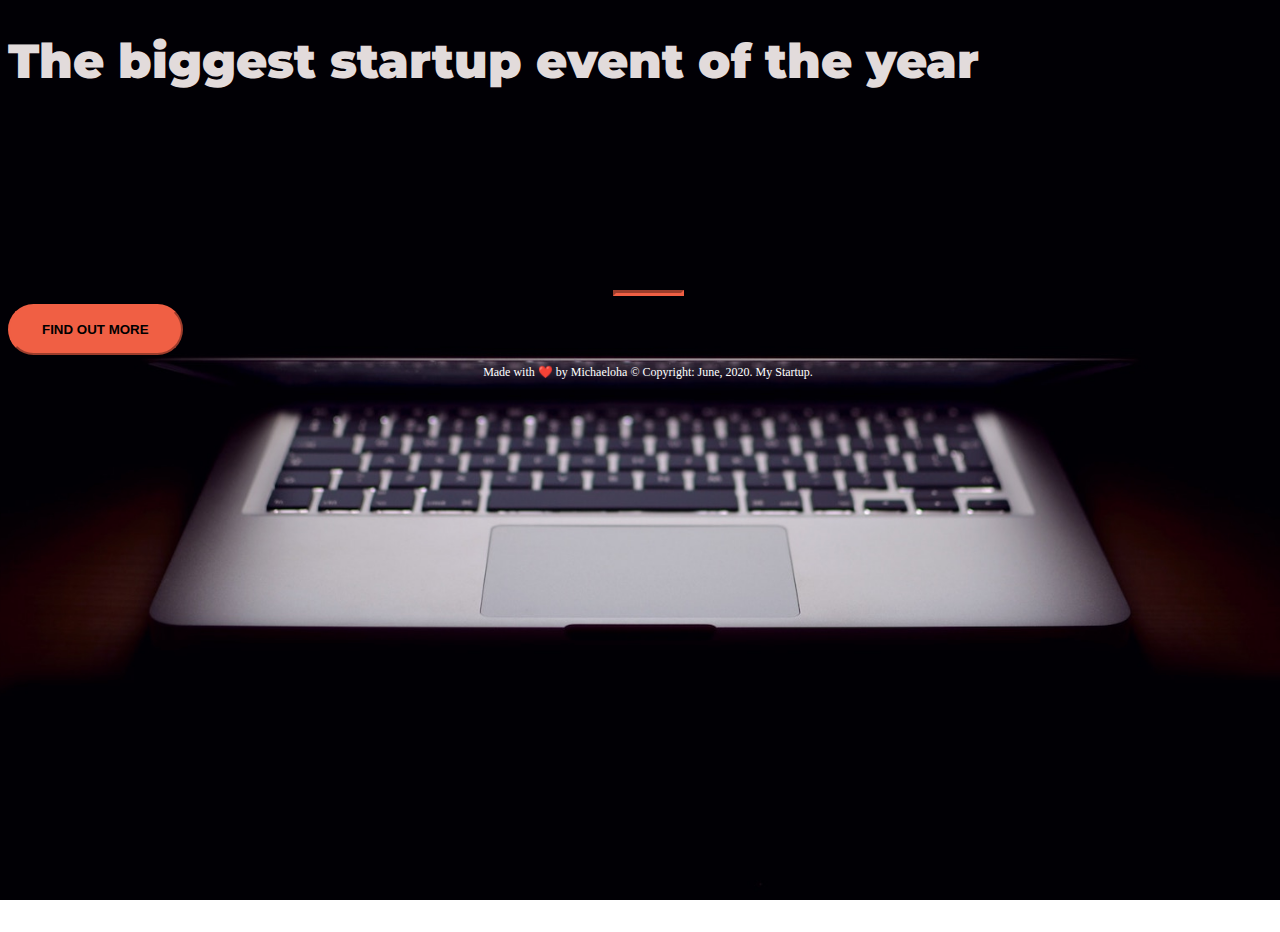
<file: index.html>
<!DOCTYPE html>
<html>
  <head>
    
    <title>Startup</title>

     <!-- Required meta tags -->
    <meta charset="utf-8">
    <meta name="viewport" content="width=device-width, initial-scale=1, shrink-to-fit=no">



    <!-- Google Fonts -->
    <link href="https://fonts.googleapis.com/css?family=Montserrat" rel="stylesheet">


    <!-- Bootstrap CSS from a CDN. This way you don't have to include the bootstrap file yourself -->
   <link rel="stylesheet" href="https://stackpath.bootstrapcdn.com/bootstrap/4.5.0/css/bootstrap.min.css" integrity="sha384-9aIt2nRpC12Uk9gS9baDl411NQApFmC26EwAOH8WgZl5MYYxFfc+NcPb1dKGj7Sk" crossorigin="anonymous">

    
    <!-- Your own stylesheet -->
    <link rel="stylesheet" type="text/css" href="style.css">
  </head>
  <body>
    <!-- d flex align item bootstrap :https://getbootstrap.com/docs/4.5/utilities/fl-->
    <div class="container d-flex align-items-center h-100"> 
      <div class="row">

        <header class="text-center col-12">
         <h1 class="text-uppercase"><strong> The biggest startup event of the year</strong> </h1>
        </header>
          <!--  -->
        <div class="buffer col-12" ></div>

        <section class="text-center col-12">
          <hr>
          <a href="https://mailchi.mp/f25558b7a50b/michaeloha">
          <button class="btn btn-primary btn-xl">Find out more</button>
          </a>
      </section>
      </div>
    </div>







  </body>

  <footer>
    <p class="footer-p">Made with ❤️ by Michaeloha © Copyright: June, 2020. My Startup.</p>
    

   </footer>
  </html>
</file>
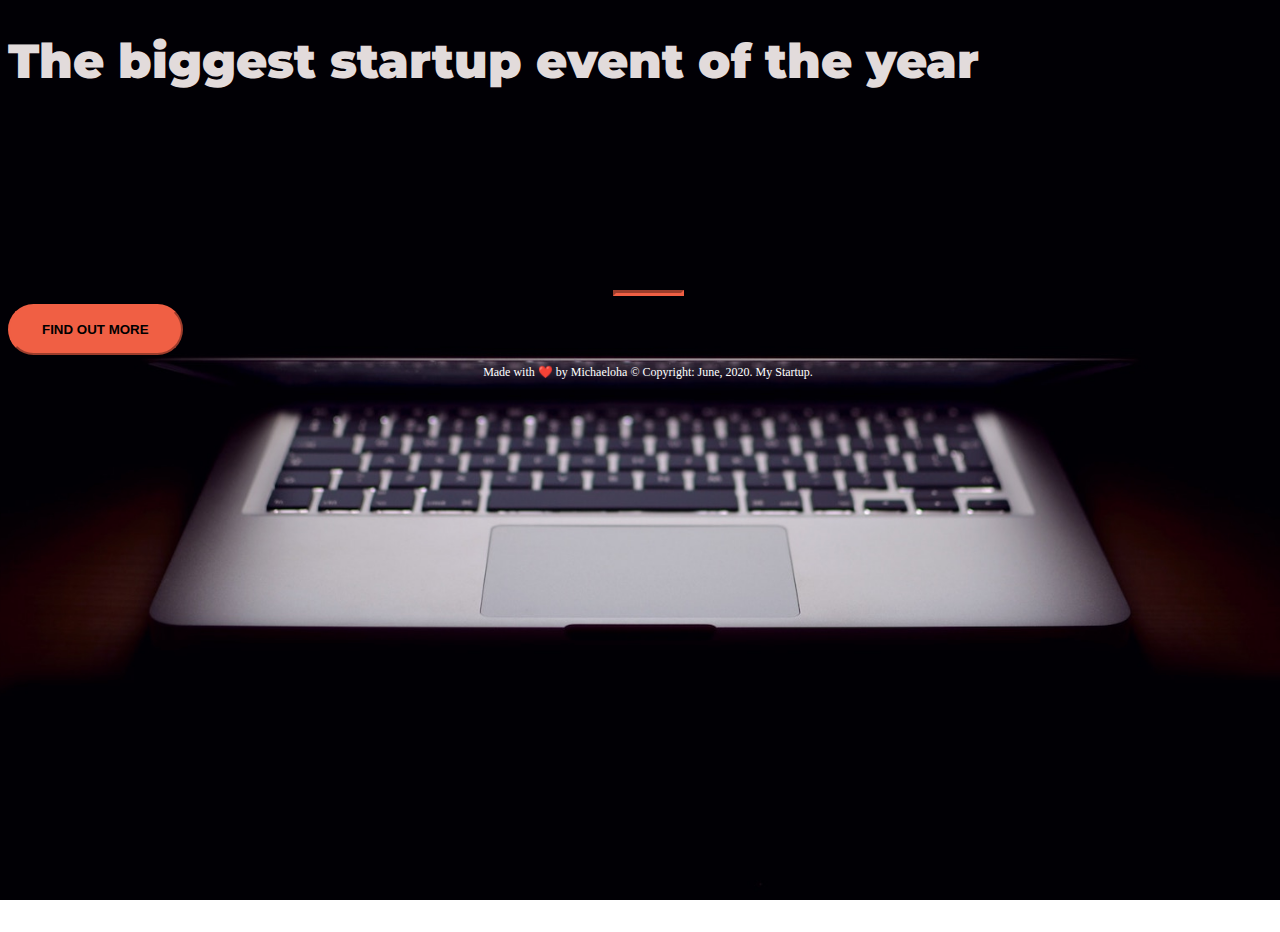
<file: Startup/index.html>
<!DOCTYPE html>
<html>
  <head>
    <title>Startup</title>

     <!-- Required meta tags -->
    <meta charset="utf-8">
    <meta name="viewport" content="width=device-width, initial-scale=1, shrink-to-fit=no">



    <!-- Google Fonts -->
    <link href="https://fonts.googleapis.com/css?family=Montserrat" rel="stylesheet">


    <!-- Bootstrap CSS from a CDN. This way you don't have to include the bootstrap file yourself -->
   <link rel="stylesheet" href="https://stackpath.bootstrapcdn.com/bootstrap/4.5.0/css/bootstrap.min.css" integrity="sha384-9aIt2nRpC12Uk9gS9baDl411NQApFmC26EwAOH8WgZl5MYYxFfc+NcPb1dKGj7Sk" crossorigin="anonymous">

    
    <!-- Your own stylesheet -->
    <link rel="stylesheet" type="text/css" href="style.css">
  </head>
  <body>
    <!-- d flex align item bootstrap :https://getbootstrap.com/docs/4.5/utilities/fl-->
    <div class="container d-flex align-items-center h-100"> 
      <div class="row">

        <header class="text-center col-12">
         <h1 class="text-uppercase"><strong> The biggest startup event of the year</strong> </h1>
        </header>
          <!--  -->
        <div class="buffer col-12" ></div>

        <section class="text-center col-12">
          <hr>
          <a href="https://mailchi.mp/f25558b7a50b/michaeloha">
          <button class="btn btn-primary btn-xl">Find out more</button>
          </a>
      </section>
      </div>
    </div>







  </body>

  <footer>
    <p class="footer-p">Made with ❤️ by Michaeloha © Copyright: June, 2020. My Startup.</p>
    

   </footer>
  </html>
</file>
<file: style.css>
body,
html {
  width: 100%;
  height: 100%;
  font-family: 'Montserrat', sans-serif;
  /*css trick full page background copied from the website: https://css-tricks.com/perfect-full-page-background-image/*/
  background: url(header.jpg) no-repeat center center fixed; 
  -webkit-background-size: cover;
  -moz-background-size: cover;
  -o-background-size: cover;
  background-size: cover;
}

h1 {
  font-size: 3rem;
  color:#e2dbdb;
}

hr{
  border-color:#F05F44;
  border-width: 3px;
  max-width: 65px;
}


.buffer{
  height: 10rem;
}


.btn-xl{
  padding: 1rem 2rem;

}

.btn{
  font-weight: 700;
  border-radius: 300px;
  text-transform: uppercase;
}
.btn-primary{
  background-color: #F05F44;
  border-color: #F05F44;


}
.btn-primary:hover {
  background-color: #ee4b08;
  border-color: #ee4b08;
  border-width: 4px;

}





/* I added this  transition and transform 13/6/20  */

.footer-p {
  margin-top: 10px;
  font-size: 12px;
  color: #fff;
  font-family: Indie Flower,cursive;
  transition: all 1s;
  text-align: center;
  transition: all 1s;
  
}

.footer-p:hover {
	transform: scale(1.1);
  border-width: 4px;

}
</file>
<file: Startup/style.css>
body,
html {
  width: 100%;
  height: 100%;
  font-family: 'Montserrat', sans-serif;
  /*css trick full page background copied from the website: https://css-tricks.com/perfect-full-page-background-image/*/
  background: url(header.jpg) no-repeat center center fixed; 
  -webkit-background-size: cover;
  -moz-background-size: cover;
  -o-background-size: cover;
  background-size: cover;
}

h1 {
  font-size: 3rem;
  color:#e2dbdb;
}

hr{
  border-color:#F05F44;
  border-width: 3px;
  max-width: 65px;
}


.buffer{
  height: 10rem;
}


.btn-xl{
  padding: 1rem 2rem;

}

.btn{
  font-weight: 700;
  border-radius: 300px;
  text-transform: uppercase;
}
.btn-primary{
  background-color: #F05F44;
  border-color: #F05F44;


}
.btn-primary:hover {
  background-color: #ee4b08;
  border-color: #ee4b08;
  border-width: 4px;

}





/* I added this  transition and transform 13/6/20  */

.footer-p {
  margin-top: 10px;
  font-size: 12px;
  color: #fff;
  font-family: Indie Flower,cursive;
  transition: all 1s;
  text-align: center;
  transition: all 1s;
  
}

.footer-p:hover {
	transform: scale(1.1);
  border-width: 4px;

}
</file>
